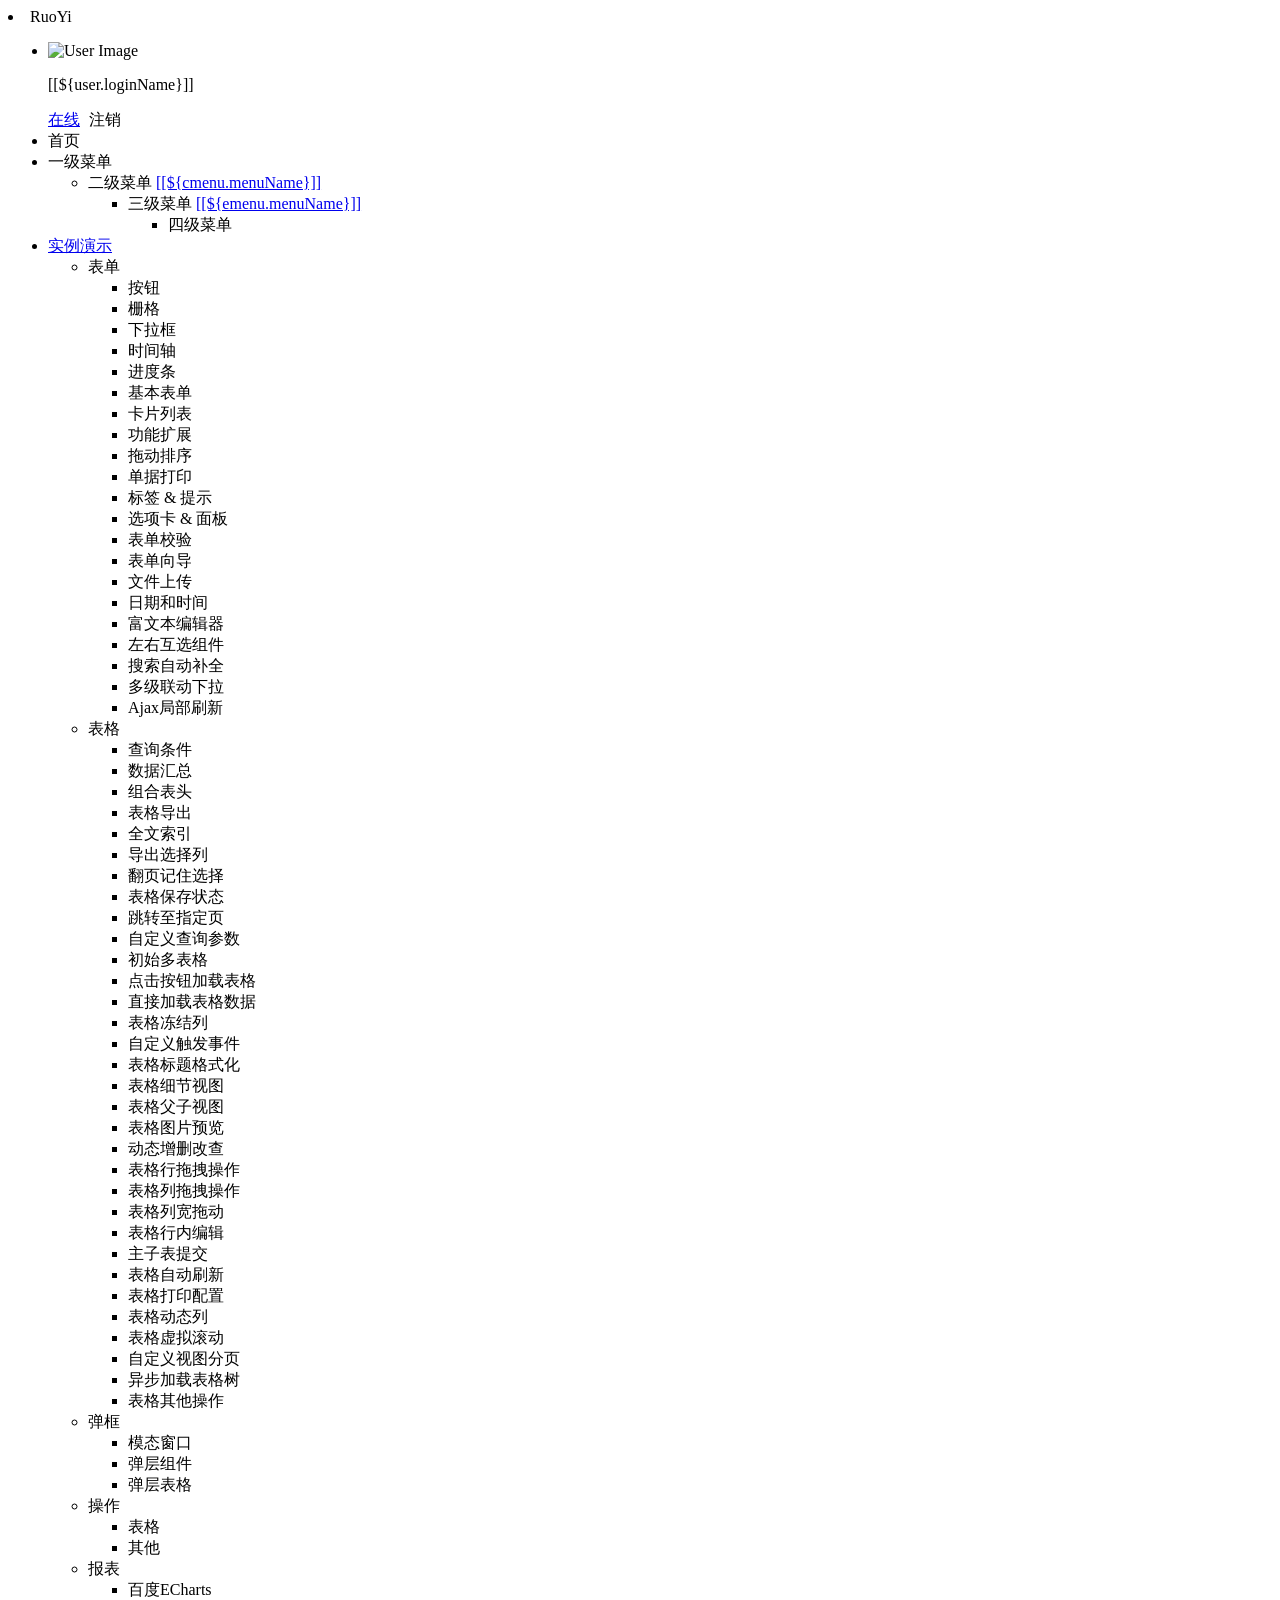
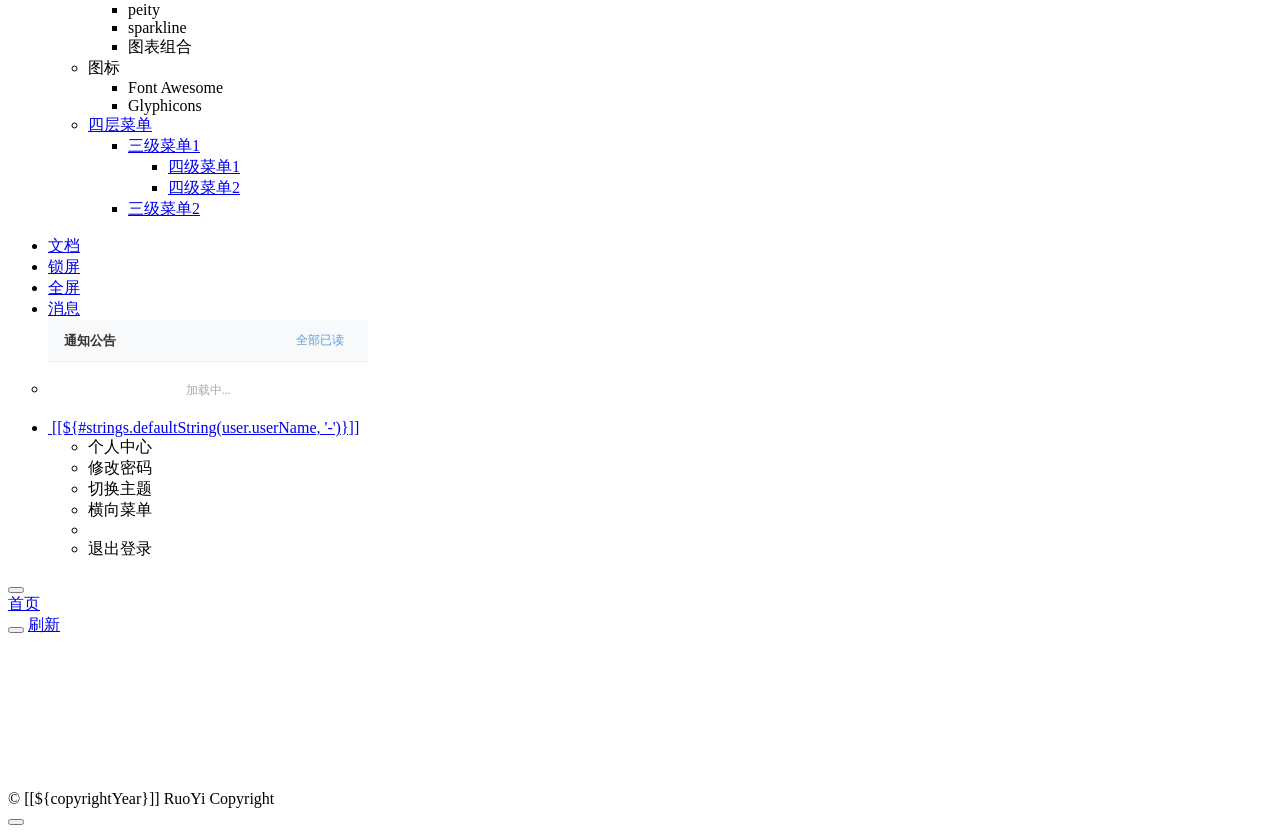
<file: ruoyi-admin/src/main/resources/templates/index.html>
<!DOCTYPE html>
<html  lang="zh" xmlns:th="http://www.thymeleaf.org">
<head>
    <meta charset="utf-8">
    <meta name="viewport" content="width=device-width, initial-scale=1.0">
    <meta name="renderer" content="webkit">
    <meta th:content="${session.csrf_token}" name="csrf-token"/>
    <title>若依系统首页</title>
    <!-- 避免IE使用兼容模式 -->
 	<meta http-equiv="X-UA-Compatible" content="IE=edge">
    <link th:href="@{favicon.ico}" rel="shortcut icon"/>
    <link th:href="@{/css/bootstrap.min.css}" rel="stylesheet"/>
    <link th:href="@{/css/jquery.contextMenu.min.css}" rel="stylesheet"/>
    <link th:href="@{/css/font-awesome.min.css}" rel="stylesheet"/>
    <link th:href="@{/css/animate.min.css}" rel="stylesheet"/>
    <link th:href="@{/css/style.min.css}" rel="stylesheet"/>
    <link th:href="@{/css/skins.css}" rel="stylesheet"/>
    <link th:href="@{/ruoyi/css/ry-ui.css?v=4.8.3}" rel="stylesheet"/>
    <link th:href="@{/ruoyi/css/customer-service.css}" rel="stylesheet"/>
    <style type="text/css">#noticeItems li a{transition:background .15s;border-radius:2px}#noticeItems li a:hover{background:#f7f9fb;text-decoration:none}#noticeItems li a:active{background:#eef2f7}#noticeItems li a:focus{background:transparent;outline:0}#noticeList .mark-all-read{font-size:12px;color:#5b9bd5;text-decoration:none;padding:2px 8px;border-radius:3px;transition:background 0.15s}#noticeList .mark-all-read:hover{background:#eef5fc;color:#2b7cc1}#noticeList .mark-all-read:active{background:#eef5fc;color:#2b7cc1}#noticeList .mark-all-read:focus{outline:none;background:transparent}
</style>
</head>
<body class="fixed-sidebar full-height-layout gray-bg" th:classappend="${isMobile} ? 'canvas-menu'" style="overflow: hidden">
<div id="wrapper">

    <!--左侧导航开始-->
    <nav class="navbar-default navbar-static-side" role="navigation">
        <div class="nav-close">
            <i class="fa fa-times-circle"></i>
        </div>
        <a th:href="@{/index}">
            <li class="logo hidden-xs">
                <span class="logo-lg">RuoYi</span>
            </li>
         </a>
        <div class="sidebar-collapse">
            <ul class="nav" id="side-menu">
            	<li>
            		<div class="user-panel">
            			<a class="menuItem noactive" title="个人中心" th:href="@{/system/user/profile}">
            				<div class="hide" th:text="个人中心"></div>
					        <div class="pull-left image">
		                    	<img th:src="(${#strings.isEmpty(user.avatar)}) ? @{/img/profile.jpg} : @{${user.avatar}}" th:onerror="this.src='img/profile.jpg'" class="img-circle" alt="User Image">
					        </div>
				        </a>
				        <div class="pull-left info">
				          <p>[[${user.loginName}]]</p>
				          <a href="javascript:;"><i class="fa fa-circle text-success"></i> 在线</a>
				          <a th:href="@{logout}" style="padding-left:5px;"><i class="fa fa-sign-out text-danger"></i> 注销</a>
				        </div>
				    </div>
            	</li>
                <li>
                    <a class="menuItem" th:href="@{/system/main}"><i class="fa fa-home"></i> <span class="nav-label">首页</span> </a>
                </li>
                <li th:each="menu : ${menus}">
                	<a th:class="@{${!#strings.isEmpty(menu.url) && menu.url != '#'} ? ${menu.target}}" th:href="@{${#strings.isEmpty(menu.url)} ? |#| : ${menu.url}}" th:data-refresh="${menu.isRefresh == '0'}">
                		<i class="fa fa-bar-chart-o" th:class="${menu.icon}"></i>
                    	<span class="nav-label" th:text="${menu.menuName}">一级菜单</span>
                    	<span th:class="${#strings.isEmpty(menu.url) || menu.url == '#'} ? |fa arrow|"></span>
                	</a>
                    <ul class="nav nav-second-level collapse">
						<li th:each="cmenu : ${menu.children}">
							<a th:if="${#lists.isEmpty(cmenu.children)}" th:class="${#strings.isEmpty(cmenu.target)} ? |menuItem| : ${cmenu.target}" th:text="${cmenu.menuName}" th:href="@{${cmenu.url}}" th:data-refresh="${cmenu.isRefresh == '0'}">二级菜单</a>
							<a th:if="${not #lists.isEmpty(cmenu.children)}" href="javascript:;">[[${cmenu.menuName}]]<span class="fa arrow"></span></a>
							<ul th:if="${not #lists.isEmpty(cmenu.children)}" class="nav nav-third-level">
								<li th:each="emenu : ${cmenu.children}">
								    <a th:if="${#lists.isEmpty(emenu.children)}" th:class="${#strings.isEmpty(emenu.target)} ? |menuItem| : ${emenu.target}" th:text="${emenu.menuName}" th:href="@{${emenu.url}}" th:data-refresh="${emenu.isRefresh == '0'}">三级菜单</a>
								    <a th:if="${not #lists.isEmpty(emenu.children)}" href="javascript:;">[[${emenu.menuName}]]<span class="fa arrow"></span></a>
								    <ul th:if="${not #lists.isEmpty(emenu.children)}" class="nav nav-four-level">
								      	<li th:each="fmenu : ${emenu.children}"><a th:if="${#lists.isEmpty(fmenu.children)}" th:class="${#strings.isEmpty(fmenu.target)} ? |menuItem| : ${fmenu.target}" th:text="${fmenu.menuName}" th:href="@{${fmenu.url}}" th:data-refresh="${fmenu.isRefresh == '0'}">四级菜单</a></li>
								    </ul>
								</li>
							</ul>
						</li>
					</ul>
                </li>
                <li th:if="${demoEnabled}">
                    <a href="javascript:;"><i class="fa fa-desktop"></i><span class="nav-label">实例演示</span><span class="fa arrow"></span></a>
                    <ul class="nav nav-second-level collapse">
                        <li> <a>表单<span class="fa arrow"></span></a>
                            <ul class="nav nav-third-level">
								<li><a class="menuItem" th:href="@{/demo/form/button}">按钮</a></li>
								<li><a class="menuItem" th:href="@{/demo/form/grid}">栅格</a></li>
								<li><a class="menuItem" th:href="@{/demo/form/select}">下拉框</a></li>
								<li><a class="menuItem" th:href="@{/demo/form/timeline}">时间轴</a></li>
								<li><a class="menuItem" th:href="@{/demo/form/progress_bars}">进度条</a></li>
								<li><a class="menuItem" th:href="@{/demo/form/basic}">基本表单</a></li>
								<li><a class="menuItem" th:href="@{/demo/form/cards}">卡片列表</a></li>
								<li><a class="menuItem" th:href="@{/demo/form/jasny}">功能扩展</a></li>
								<li><a class="menuItem" th:href="@{/demo/form/sortable}">拖动排序</a></li>
								<li><a class="menuItem" th:href="@{/demo/form/invoice}">单据打印</a></li>
								<li><a class="menuItem" th:href="@{/demo/form/labels_tips}">标签 & 提示</a></li>
								<li><a class="menuItem" th:href="@{/demo/form/tabs_panels}">选项卡 & 面板</a></li>
								<li><a class="menuItem" th:href="@{/demo/form/validate}">表单校验</a></li>
								<li><a class="menuItem" th:href="@{/demo/form/wizard}">表单向导</a></li>
								<li><a class="menuItem" th:href="@{/demo/form/upload}">文件上传</a></li>
								<li><a class="menuItem" th:href="@{/demo/form/datetime}">日期和时间</a></li>
								<li><a class="menuItem" th:href="@{/demo/form/summernote}">富文本编辑器</a></li>
								<li><a class="menuItem" th:href="@{/demo/form/duallistbox}">左右互选组件</a></li>
								<li><a class="menuItem" th:href="@{/demo/form/autocomplete}">搜索自动补全</a></li>
								<li><a class="menuItem" th:href="@{/demo/form/cxselect}">多级联动下拉</a></li>
								<li><a class="menuItem" th:href="@{/demo/form/localrefresh}">Ajax局部刷新</a></li>
							</ul>
                        </li>
                        <li> <a>表格<span class="fa arrow"></span></a>
                            <ul class="nav nav-third-level">
								<li><a class="menuItem" th:href="@{/demo/table/search}">查询条件</a></li>
								<li><a class="menuItem" th:href="@{/demo/table/footer}">数据汇总</a></li>
								<li><a class="menuItem" th:href="@{/demo/table/groupHeader}">组合表头</a></li>
								<li><a class="menuItem" th:href="@{/demo/table/export}">表格导出</a></li>
								<li><a class="menuItem" th:href="@{/demo/table/textSearch}">全文索引</a></li>
								<li><a class="menuItem" th:href="@{/demo/table/exportSelected}">导出选择列</a></li>
								<li><a class="menuItem" th:href="@{/demo/table/remember}">翻页记住选择</a></li>
								<li><a class="menuItem" th:href="@{/demo/table/cookie}">表格保存状态</a></li>
								<li><a class="menuItem" th:href="@{/demo/table/pageGo}">跳转至指定页</a></li>
								<li><a class="menuItem" th:href="@{/demo/table/params}">自定义查询参数</a></li>
								<li><a class="menuItem" th:href="@{/demo/table/multi}">初始多表格</a></li>
								<li><a class="menuItem" th:href="@{/demo/table/button}">点击按钮加载表格</a></li>
								<li><a class="menuItem" th:href="@{/demo/table/data}">直接加载表格数据</a></li>
								<li><a class="menuItem" th:href="@{/demo/table/fixedColumns}">表格冻结列</a></li>
								<li><a class="menuItem" th:href="@{/demo/table/event}">自定义触发事件</a></li>
								<li><a class="menuItem" th:href="@{/demo/table/headerStyle}">表格标题格式化</a></li>
								<li><a class="menuItem" th:href="@{/demo/table/detail}">表格细节视图</a></li>
								<li><a class="menuItem" th:href="@{/demo/table/child}">表格父子视图</a></li>
								<li><a class="menuItem" th:href="@{/demo/table/image}">表格图片预览</a></li>
								<li><a class="menuItem" th:href="@{/demo/table/curd}">动态增删改查</a></li>
								<li><a class="menuItem" th:href="@{/demo/table/reorderRows}">表格行拖拽操作</a></li>
								<li><a class="menuItem" th:href="@{/demo/table/reorderColumns}">表格列拖拽操作</a></li>
								<li><a class="menuItem" th:href="@{/demo/table/resizable}">表格列宽拖动</a></li>
								<li><a class="menuItem" th:href="@{/demo/table/editable}">表格行内编辑</a></li>
								<li><a class="menuItem" th:href="@{/demo/table/subdata}">主子表提交</a></li>
								<li><a class="menuItem" th:href="@{/demo/table/refresh}">表格自动刷新</a></li>
								<li><a class="menuItem" th:href="@{/demo/table/print}">表格打印配置</a></li>
								<li><a class="menuItem" th:href="@{/demo/table/dynamicColumns}">表格动态列</a></li>
								<li><a class="menuItem" th:href="@{/demo/table/virtualScroll}">表格虚拟滚动</a></li>
								<li><a class="menuItem" th:href="@{/demo/table/customView}">自定义视图分页</a></li>
								<li><a class="menuItem" th:href="@{/demo/table/asynTree}">异步加载表格树</a></li>
								<li><a class="menuItem" th:href="@{/demo/table/other}">表格其他操作</a></li>
							</ul>
                        </li>
                        <li> <a>弹框<span class="fa arrow"></span></a>
                            <ul class="nav nav-third-level">
								<li><a class="menuItem" th:href="@{/demo/modal/dialog}">模态窗口</a></li>
								<li><a class="menuItem" th:href="@{/demo/modal/layer}">弹层组件</a></li>
								<li><a class="menuItem" th:href="@{/demo/modal/table}">弹层表格</a></li>
							</ul>
                        </li>
                        <li> <a>操作<span class="fa arrow"></span></a>
                            <ul class="nav nav-third-level">
								<li><a class="menuItem" th:href="@{/demo/operate/table}">表格</a></li>
								<li><a class="menuItem" th:href="@{/demo/operate/other}">其他</a></li>
							</ul>
                        </li>
                        <li> <a>报表<span class="fa arrow"></span></a>
                            <ul class="nav nav-third-level">
								<li><a class="menuItem" th:href="@{/demo/report/echarts}">百度ECharts</a></li>
								<li><a class="menuItem" th:href="@{/demo/report/peity}">peity</a></li>
								<li><a class="menuItem" th:href="@{/demo/report/sparkline}">sparkline</a></li>
								<li><a class="menuItem" th:href="@{/demo/report/metrics}">图表组合</a></li>
							</ul>
                        </li>
                        <li> <a>图标<span class="fa arrow"></span></a>
                            <ul class="nav nav-third-level">
								<li><a class="menuItem" th:href="@{/demo/icon/fontawesome}">Font Awesome</a></li>
								<li><a class="menuItem" th:href="@{/demo/icon/glyphicons}">Glyphicons</a></li>
							</ul>
                        </li>
                        <li>
	                        <a href="javascript:;"><i class="fa fa-sitemap"></i>四层菜单<span class="fa arrow"></span></a>
	                        <ul class="nav nav-third-level collapse">
	                            <li>
	                                <a href="javascript:;" id="damian">三级菜单1<span class="fa arrow"></span></a>
	                                <ul class="nav nav-third-level">
	                                    <li>
	                                        <a href="javascript:;">四级菜单1</a>
	                                    </li>
	                                    <li>
	                                        <a href="javascript:;">四级菜单2</a>
	                                    </li>
	                                </ul>
	                            </li>
	                            <li><a href="javascript:;">三级菜单2</a></li>
	                        </ul>
	                    </li>
                    </ul>
                </li>
            </ul>
        </div>
    </nav>
    <!--左侧导航结束-->

    <!--右侧部分开始-->
    <div id="page-wrapper" class="gray-bg dashbard-1">
        <div class="row border-bottom">
            <nav class="navbar navbar-static-top" role="navigation" style="margin-bottom: 0">
                <div class="navbar-header">
                    <a class="navbar-minimalize minimalize-styl-2" style="color:#FFF;" href="javascript:;" title="收起菜单">
                    	<i class="fa fa-bars"></i>
                    </a>
                </div>
                <ul class="nav navbar-top-links navbar-right welcome-message">
                    <li><a data-toggle="tooltip" data-trigger="hover" data-placement="bottom" title="开发文档" href="http://doc.ruoyi.vip/ruoyi" target="_blank"><i class="fa fa-question-circle"></i> 文档</a></li>
                    <li><a data-toggle="tooltip" data-trigger="hover" data-placement="bottom" title="锁定屏幕" href="javascript:;" id="lockScreen"><i class="fa fa-lock"></i> 锁屏</a></li>
	                <li><a data-toggle="tooltip" data-trigger="hover" data-placement="bottom" title="全屏显示" href="javascript:;" id="fullScreen"><i class="fa fa-arrows-alt"></i> 全屏</a></li>
                    <li class="dropdown" id="noticeDropdown">
                        <a href="javascript:void(0)" class="dropdown-toggle" style="position:relative;" data-hover="dropdown">
                            <i class="fa fa-bell-o"></i> 消息
                            <span id="noticeBadge" style="display:none;position:absolute;top:8px;right:-4px;background:#e74c3c;color:#fff;border-radius:50%;width:16px;height:16px;font-size:10px;line-height:16px;text-align:center;font-style:normal;"></span>
                        </a>
                        <ul class="dropdown-menu" id="noticeList" style="width:320px;padding:0;left:auto;right:0;">
                            <li style="padding:10px 16px;background:#f7f9fb;border-bottom:1px solid #eee;display:flex;align-items:center;justify-content:space-between;">
                                <span style="font-size:13px;font-weight:600;color:#333;">通知公告</span>
                                <a href="javascript:void(0)" onclick="markAllRead()" class="mark-all-read">全部已读</a>
                            </li>
                            <li id="noticeItems"><div style="padding:20px;text-align:center;color:#aaa;font-size:12px;"><i class="fa fa-spinner fa-spin"></i> 加载中...</div></li>
                        </ul>
                    </li>
                    <li class="dropdown user-menu">
						<a href="javascript:void(0)" class="dropdown-toggle" data-hover="dropdown">
							<img th:src="(${#strings.isEmpty(user.avatar)}) ? @{/img/profile.jpg} : @{${user.avatar}}" th:onerror="this.src='img/profile.jpg'" class="user-image">
							<span class="hidden-xs">[[${#strings.defaultString(user.userName, '-')}]]</span>
						</a>
						<ul class="dropdown-menu">
							<li class="mt5">
								<a th:href="@{/system/user/profile}" class="menuItem noactive">
								<i class="fa fa-user"></i> 个人中心</a>
							</li>
							<li>
								<a onclick="resetPwd()">
								<i class="fa fa-key"></i> 修改密码</a>
							</li>
							<li>
								<a onclick="switchSkin()">
								<i class="fa fa-dashboard"></i> 切换主题</a>
							</li>
							<li>
								<a onclick="toggleMenu()">
								<i class="fa fa-toggle-off"></i> 横向菜单</a>
							</li>
							<li class="divider"></li>
							<li>
								<a th:href="@{logout}">
								<i class="fa fa-sign-out"></i> 退出登录</a>
							</li>
						</ul>
					</li>
                </ul>
            </nav>
        </div>
        <div class="row content-tabs" th:classappend="${#bools.isFalse(tagsView)} ? |hide|">
            <button class="roll-nav roll-left tabLeft">
                <i class="fa fa-backward"></i>
            </button>
            <nav class="page-tabs menuTabs">
                <div class="page-tabs-content">
                    <a href="javascript:;" class="menuTab" th:data-id="@{/system/main}">首页</a>
                </div>
            </nav>
            <button class="roll-nav roll-right tabRight">
                <i class="fa fa-forward"></i>
            </button>
            <a href="javascript:void(0);" class="roll-nav roll-right tabReload"><i class="fa fa-refresh"></i> 刷新</a>
        </div>

        <a id="ax_close_max" class="ax_close_max" href="javascript:;" title="关闭全屏"> <i class="fa fa-times-circle-o"></i> </a>

        <div class="row mainContent" id="content-main" th:classappend="${mainClass}">
            <iframe class="RuoYi_iframe" name="iframe0" width="100%" height="100%" th:data-id="@{/system/main}"
                frameborder="0" seamless></iframe>
        </div>

        <div th:if="${footer}" class="footer">
            <div class="pull-right">© [[${copyrightYear}]] RuoYi Copyright </div>
        </div>
    </div>
    <!--右侧部分结束-->
</div>
<div id="customerService" class="customer-service" th:data-chat-url="@{/system/customer-service/chat}">
    <section id="customerServicePanel" class="customer-service-panel" role="dialog" aria-labelledby="customerServiceTitle" hidden>
        <div class="customer-service-header">
            <h2 id="customerServiceTitle"><i class="fa fa-comments" aria-hidden="true"></i> DeepSeek 客服</h2>
            <button id="customerServiceClose" class="customer-service-close" type="button" aria-label="关闭客服面板"><i class="fa fa-times" aria-hidden="true"></i></button>
        </div>
        <div id="customerServiceMessages" class="customer-service-messages" aria-live="polite" aria-relevant="additions text"></div>
        <form id="customerServiceForm" class="customer-service-form">
            <label class="sr-only" for="customerServiceInput">请输入您的问题</label>
            <textarea id="customerServiceInput" rows="2" maxlength="2000" placeholder="请输入您的问题，Enter 发送，Shift+Enter 换行" aria-label="客服问题"></textarea>
            <button id="customerServiceSend" class="btn btn-primary" type="submit">发送</button>
        </form>
    </section>
    <button id="customerServiceToggle" class="customer-service-toggle" type="button" aria-label="打开 DeepSeek 客服" aria-controls="customerServicePanel" aria-expanded="false">
        <i class="fa fa-comments" aria-hidden="true"></i>
    </button>
</div>
<!-- 全局js -->
<script th:src="@{/js/jquery.min.js}"></script>
<script th:src="@{/js/bootstrap.min.js}"></script>
<script th:src="@{/js/plugins/metisMenu/jquery.metisMenu.js}"></script>
<script th:src="@{/js/plugins/slimscroll/jquery.slimscroll.min.js}"></script>
<script th:src="@{/js/jquery.contextMenu.min.js}"></script>
<script th:src="@{/ajax/libs/blockUI/jquery.blockUI.js}"></script>
<script th:src="@{/ajax/libs/layer/layer.min.js}"></script>
<script th:src="@{/ruoyi/js/ry-ui.js?v=4.8.3}"></script>
<script th:src="@{/ruoyi/js/common.js?v=4.8.3}"></script>
<script th:src="@{/ruoyi/index.js?v=20201208}"></script>
<script th:src="@{/ajax/libs/fullscreen/jquery.fullscreen.js}"></script>
<script th:src="@{/ruoyi/js/customer-service.js}"></script>
<script th:inline="javascript">
window.history.forward(1);
var ctx = [[@{/}]]; 
var lockscreen = [[${session.lockscreen}]]; 
if(lockscreen){window.top.location=ctx+"lockscreen";}
// 皮肤缓存
var skin = storage.get("skin");
// history（表示去掉地址的#）否则地址以"#"形式展示
var mode = "history";
// 历史访问路径缓存
var historyPath = storage.get("historyPath");
// 是否页签与菜单联动
var isLinkage = true;
// 是否页签切换滚动到顶部
var isScrollToTop = true;

// 本地主题优先，未设置取系统配置
if($.common.isNotEmpty(skin)){
	$("body").addClass(skin.split('|')[0]);
	$("body").addClass(skin.split('|')[1]);
} else {
	$("body").addClass([[${sideTheme}]]);
	$("body").addClass([[${skinName}]]);
}

/* 用户管理-重置密码 */
function resetPwd() {
    var url = ctx + 'system/user/profile/resetPwd';
    $.modal.open("重置密码", url, '770', '380');
}

/* 切换主题 */
function switchSkin() {
    layer.open({
		type : 2,
		shadeClose : true,
		title : "切换主题",
		area : ["530px", "386px"],
		content : [ctx + "system/switchSkin", 'no']
	})
}

/* 切换菜单 */
function toggleMenu() {
	$.modal.confirm("确认要切换成横向菜单吗？", function() {
		$.get(ctx + 'system/menuStyle/topnav', function(result) {
            window.location.reload();
	    });
	})
}

/** 刷新时访问路径页签 */
function applyPath(url) {
	$('a[href$="' + decodeURI(url) + '"]').click();
	if (!$('a[href$="' + url + '"]').hasClass("noactive")) {
	    $('a[href$="' + url + '"]').parent("li").addClass("selected").parents("li").addClass("active").end().parents("ul").addClass("in");
	}
}

// 默认激活页签（首页）
function tabActive() {
    var $mainTab = $('.menuTab[data-id="' + ctx + 'system/main"]');
    $mainTab.addClass('active');
    // 懒加载：首次激活首页时才设置 src 并显示
    var $mainIframe = $('.mainContent .RuoYi_iframe[data-id="' + ctx + 'system/main"]');
    if ($mainIframe.length) {
        openToCurrentTab($mainIframe[0]);
    }
}

$(function() {
	var lockPath = storage.get('lockPath');
	if($.common.equals("history", mode) && window.performance.navigation.type == 1) {
		var url = storage.get('publicPath');
	    if ($.common.isNotEmpty(url)) {
	    	applyPath(url);
	    } else {
	        tabActive();
	    }
	} else if($.common.isNotEmpty(lockPath)) {
	    applyPath(lockPath);
	    storage.remove('lockPath');
	} else {
		var hash = location.hash;
	    if ($.common.isNotEmpty(hash)) {
	        var url = hash.substring(1, hash.length);
	        applyPath(url);
	    } else {
	    	if($.common.equals("history", mode)) {
	    		storage.set('publicPath', "");
	    	}
	        tabActive();
	    }
	}
	
	/* 初始密码提示 */
	if([[${isDefaultModifyPwd}]]) {
		layer.confirm("您的密码还是初始密码，请修改密码！", {
			icon: 0,
			title: "安全提示",
			btn: ['确认'	, '取消'],
			offset: ['30%']
		}, function (index) {
			resetPwd();
			layer.close(index);
		});
	}
	
	/* 过期密码提示 */
	if(![[${isDefaultModifyPwd}]] && [[${isPasswordExpired}]]) {
		layer.confirm("您的密码已过期，请尽快修改密码！", {
			icon: 0,
			title: "安全提示",
			btn: ['确认'	, '取消'],
			offset: ['30%']
		}, function (index) {
			resetPwd();
			layer.close(index);
		});
	}
	$("[data-toggle='tooltip']").tooltip();
	/* 页面加载时拉取公告 */
	loadNoticeTop();
});

/* 加载顶部公告列表 */
function loadNoticeTop() {
	$.ajax({
		url: ctx + "system/notice/listTop",
		type: "get",
		dataType: "json",
		success: function(res) {
			if (res.code !== 0 || !res.data || res.data.length === 0) {
				$("#noticeItems").html('<div style="padding:24px;text-align:center;color:#bbb;font-size:12px;"><i class=\"fa fa-inbox\"></i><br>暂无公告</div>');
				return;
			}
			var list = res.data;
			var unread = (res.unreadCount !== undefined && res.unreadCount !== null) ? res.unreadCount : list.length;
			if (unread > 0) {
				$("#noticeBadge").text(unread).show();
			} else {
				$("#noticeBadge").hide();
			}
			var html = '';
			for (var i = 0; i < list.length; i++) {
				var n = list[i];
				var noticeTitle = $.common.escapeHtml(n.noticeTitle) || '';
				var typeClass = n.noticeType === '1' ? 'warning' : 'success';
				var typeLabel = n.noticeType === '1' ? '通知' : '公告';
				var isRead = n.isRead === true || n.isRead === 'true' || n.read === true || n.read === 'true';
				var aColor     = isRead ? '#999' : '#333';
				var titleColor = isRead ? 'color:#999;' : '';
				var readAttr   = isRead ? ' data-read="1"' : '';
				var badgeHtml  = isRead
					? '<span style="flex-shrink:0;display:inline-block;padding:2px 6px;border-radius:3px;font-size:11px;font-weight:600;background:#e9ecef;color:#aaa;">' + typeLabel + '</span>'
					: '<span class="badge badge-' + typeClass + '" style="flex-shrink:0;">' + typeLabel + '</span>';
				html += '<li id="notice-item-' + n.noticeId + '"' + readAttr + ' style="border-bottom:1px solid #f5f5f5;">';
				html += '<a href="javascript:void(0)" onclick="previewNotice(' + n.noticeId + ')" style="display:flex;align-items:center;padding:10px 16px;gap:10px;text-decoration:none;color:' + aColor + ';">';
				html += badgeHtml;
				html += '<span style="flex:1;font-size:12px;overflow:hidden;white-space:nowrap;text-overflow:ellipsis;' + titleColor + '" title="' + noticeTitle + '">' + noticeTitle + '</span>';
				html += '<span style="font-size:11px;color:#bbb;flex-shrink:0;">' + (n.createTime ? n.createTime.substring(0,10) : '') + '</span>';
				html += '</a></li>';
			}
			$("#noticeItems").html(html);
		},
		error: function() {
			$("#noticeItems").html('<div style="padding:20px;text-align:center;color:#e74c3c;font-size:12px;">加载失败</div>');
		}
	});
}

/* 预览公告 */
function previewNotice(noticeId) {
	var url = ctx + "system/notice/view/" + noticeId;
	// 先立即更新样式并标记已读
	var $item = $("#notice-item-" + noticeId);
	$item.attr("data-read", "1");
	$item.find("a").css("color", "#999");
	$item.find("span").css("color", "#999");
	var $badge = $item.find(".badge");
	if ($badge.length) {
		$badge.replaceWith('<span style="flex-shrink:0;display:inline-block;padding:2px 6px;border-radius:3px;font-size:11px;font-weight:600;background:#e9ecef;color:#aaa;">' + $badge.text() + '</span>');
	}
	// 用 data-read 属性计数未读
	var unread = $("#noticeItems li:not([data-read])").length;
	if (unread > 0) {
		$("#noticeBadge").text(unread).show();
	} else {
		$("#noticeBadge").hide();
	}
	// 异步通知后端记录已读（fire and forget）
	$.post(ctx + "system/notice/markRead", { noticeId: noticeId });
	var _layerIdx;
	_layerIdx = top.layer.open({
		type: 2,
		offset: 'r',
		anim: 'slideLeft',
		move: false,
		title: false,
		closeBtn: 0,
		shade: [0.25, '#1a202c'],
		shadeClose: true,
		area: ['600px', '100%'],
		content: url,
		success: function(layero) {
			// 去掉 layer 默认 padding，让内容完全填满
			layero.css({ 'border-radius': '0', 'border': 'none' });
			layero.find('.layui-layer-content').css({ 'border-radius': '0' });
			// 悬浮关闭按钮，紧贴面板左边缘外侧
			var $btn = $('<button id="noticeCloseBtn" style="position:fixed;top:20px;right:608px;width:34px;height:34px;border-radius:50%;background:#fff;border:1px solid #e2e8f0;box-shadow:0 2px 10px rgba(0,0,0,0.12);cursor:pointer;font-size:13px;color:#718096;line-height:1;z-index:19891017;transition:all 0.18s;"><i class="fa fa-times"></i></button>');
			$btn.hover(
				function(){ $(this).css({'background':'#f7fafc','color':'#2d3748','border-color':'#cbd5e0'}); },
				function(){ $(this).css({'background':'#fff','color':'#718096','border-color':'#e2e8f0'}); }
			);
			$btn.on('click', function(){ top.layer.close(_layerIdx); });
			$('body', top.document).append($btn);
		},
		end: function() {
			$('body', top.document).find('#noticeCloseBtn').remove();
		}
	});
}

function markAllRead() {
	var ids = [];
	$("#noticeItems li").each(function() {
		var id = $(this).attr("id").replace("notice-item-", "");
		if (id) ids.push(id);
		$(this).attr("data-read", "1");
		$(this).find("a").css("color", "#999");
		$(this).find("span").css("color", "#999");
		var $b = $(this).find(".badge");
		$b.replaceWith('<span style="flex-shrink:0;display:inline-block;padding:2px 6px;border-radius:3px;font-size:11px;font-weight:600;background:#e9ecef;color:#aaa;">' + $b.text() + '</span>');
	});
	$("#noticeBadge").hide();
	if (ids.length > 0) {
		$.post(ctx + "system/notice/markReadAll", { ids: ids.join(",") });
	}
}
</script>
</body>
</html>
</file>
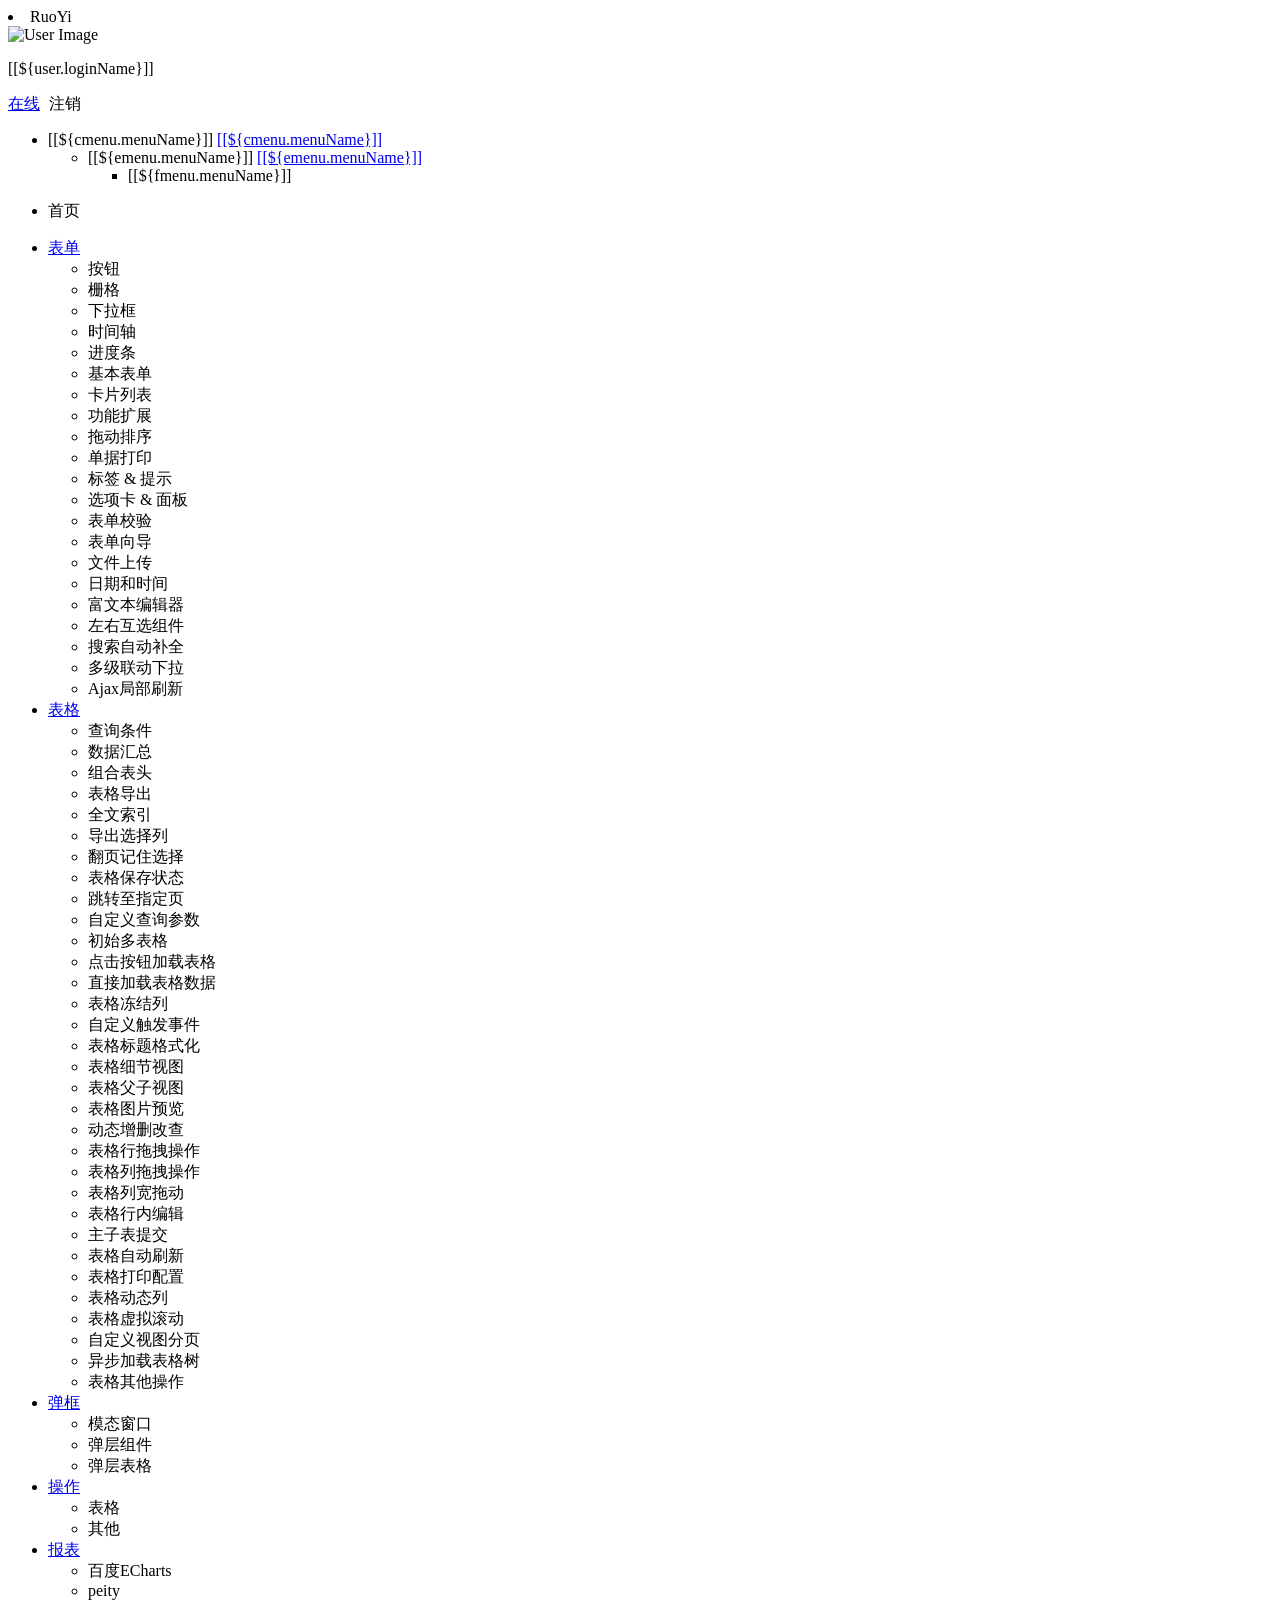
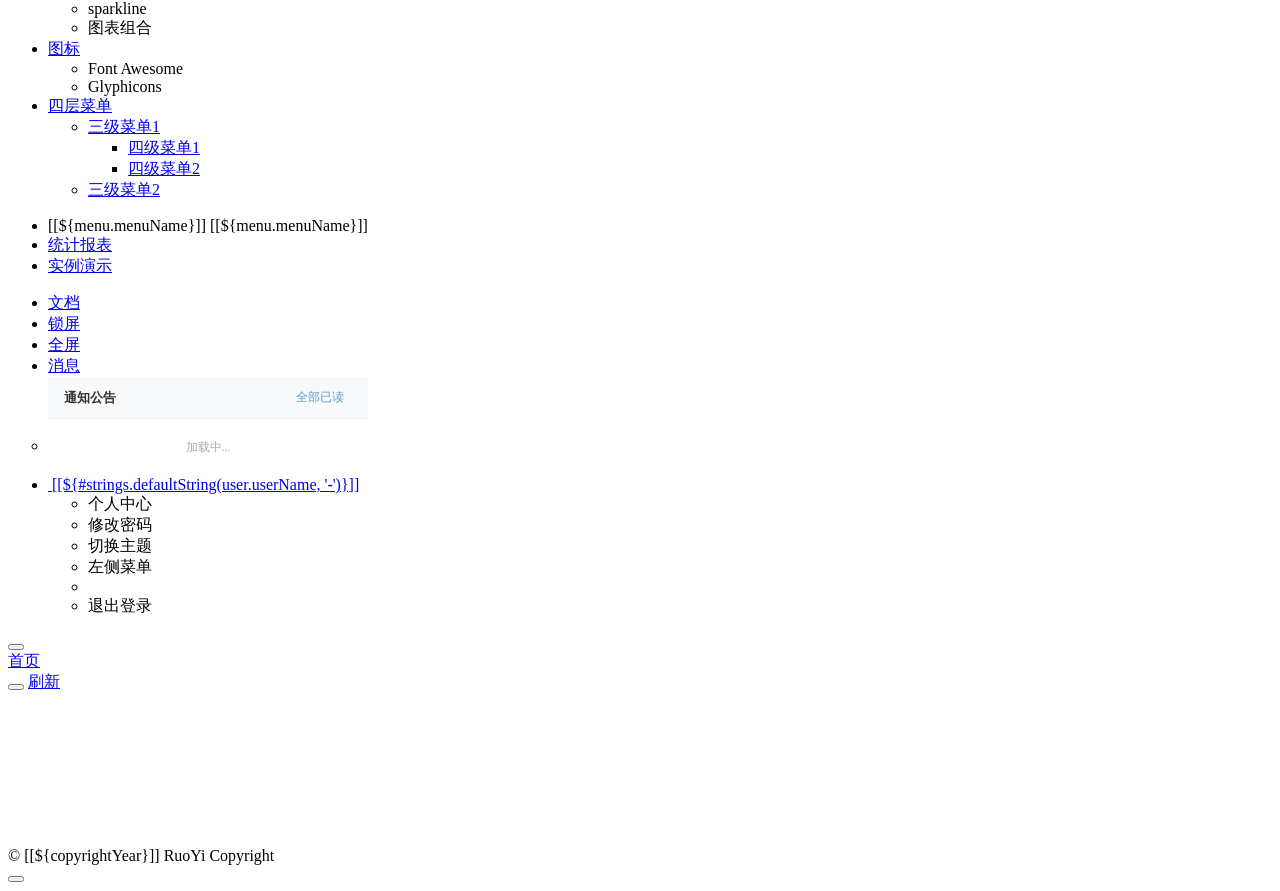
<file: ruoyi-admin/src/main/resources/templates/index-topnav.html>
<!DOCTYPE html>
<html  lang="zh" xmlns:th="http://www.thymeleaf.org">
<head>
    <meta charset="utf-8">
    <meta name="viewport" content="width=device-width, initial-scale=1.0">
    <meta name="renderer" content="webkit">
    <meta th:content="${session.csrf_token}" name="csrf-token"/>
    <title>若依系统首页</title>
    <!-- 避免IE使用兼容模式 -->
 	<meta http-equiv="X-UA-Compatible" content="IE=edge">
    <link th:href="@{favicon.ico}" rel="shortcut icon"/>
    <link th:href="@{/css/bootstrap.min.css}" rel="stylesheet"/>
    <link th:href="@{/css/jquery.contextMenu.min.css}" rel="stylesheet"/>
    <link th:href="@{/css/font-awesome.min.css}" rel="stylesheet"/>
    <link th:href="@{/css/animate.min.css}" rel="stylesheet"/>
    <link th:href="@{/css/style.min.css}" rel="stylesheet"/>
    <link th:href="@{/css/skins.css?v=20200902}" rel="stylesheet"/>
    <link th:href="@{/ruoyi/css/ry-ui.css?v=4.8.3}" rel="stylesheet"/>
    <link th:href="@{/ruoyi/css/customer-service.css}" rel="stylesheet"/>
    <style type="text/css">.fixed-sidebar .nav:not(.navbar-toolbar)>li.active{border-left:0px!important;}#noticeItems li a{transition:background .15s;border-radius:2px}#noticeItems li a:hover{background:#f7f9fb;text-decoration:none}#noticeItems li a:active{background:#eef2f7}#noticeItems li a:focus{background:transparent;outline:0}#noticeList .mark-all-read{font-size:12px;color:#5b9bd5;text-decoration:none;padding:2px 8px;border-radius:3px;transition:background 0.15s}#noticeList .mark-all-read:hover{background:#eef5fc;color:#2b7cc1}#noticeList .mark-all-read:active{background:#eef5fc;color:#2b7cc1}#noticeList .mark-all-read:focus{outline:none;background:transparent}
</style>
<body class="fixed-sidebar full-height-layout gray-bg" th:classappend="${isMobile} ? 'canvas-menu'" style="overflow: hidden">
<div id="wrapper">

    <!--左侧导航开始-->
    <nav class="navbar-default navbar-static-side" role="navigation">
        <div class="nav-close">
            <i class="fa fa-times-circle"></i>
        </div>
        <a th:href="@{/index}">
            <li class="logo hidden-xs">
                <span class="logo-lg">RuoYi</span>
            </li>
         </a>
        <div class="sidebar-collapse tab-content" id="side-menu">
			<div class="user-panel">
				<a class="menuItem noactive" title="个人中心" th:href="@{/system/user/profile}">
					<div class="hide" th:text="个人中心"></div>
					<div class="pull-left image">
						<img th:src="(${#strings.isEmpty(user.avatar)}) ? @{/img/profile.jpg} : @{${user.avatar}}" th:onerror="this.src='img/profile.jpg'" class="img-circle" alt="User Image">
					</div>
				</a>
				<div class="pull-left info">
				  <p>[[${user.loginName}]]</p>
				  <a href="javascript:;"><i class="fa fa-circle text-success"></i> 在线</a>
				  <a th:href="@{logout}" style="padding-left:5px;"><i class="fa fa-sign-out text-danger"></i> 注销</a>
				</div>
			</div>
			
            <!-- 左侧菜单 -->
			<th:block th:each="menu : ${menus}">
			<div class="tab-pane fade height-full" th:id="|menu_${menu.menuId}|">
			  <ul class="nav">
                <li th:each="cmenu : ${menu.children}">
			      <a class="menu-content" th:if="${#lists.isEmpty(cmenu.children)}" th:href="@{${cmenu.url}}" th:classappend="${#strings.isEmpty(cmenu.target)} ? |menuItem| : ${cmenu.target}" th:data-refresh="${cmenu.isRefresh == '0'}">
			        <i th:class="${cmenu.icon} + ' fa-fw'"></i> <span class="nav-label">[[${cmenu.menuName}]]</span>
			      </a>
			      <a class="menu-content" th:if="${not #lists.isEmpty(cmenu.children)}" href="javascript:;">
			        <i th:class="${cmenu.icon} + ' fa-fw'"></i>
			        <span class="nav-label">[[${cmenu.menuName}]]</span>
			        <span class="fa arrow"></span>
                  </a>
				  <ul th:if="${not #lists.isEmpty(cmenu.children)}" class="nav nav-second-level collapse">
				    <li th:each="emenu : ${cmenu.children}">
				      <a th:if="${#lists.isEmpty(emenu.children)}" th:href="@{${emenu.url}}" th:class="${#strings.isEmpty(emenu.target)} ? |menuItem| : ${emenu.target}" th:data-refresh="${emenu.isRefresh == '0'}">
				        <i th:class="${emenu.icon} + ' fa-fw'"></i> 
				        [[${emenu.menuName}]]
				      </a>
				      <a th:if="${not #lists.isEmpty(emenu.children)}" href="javascript:;">
				        <i th:class="${emenu.icon} + ' fa-fw'"></i> 
				        [[${emenu.menuName}]]
				        <span class="fa arrow"></span>
				      </a>
				      <ul th:if="${not #lists.isEmpty(emenu.children)}" class="nav nav-third-level collapse">
				        <li th:each="fmenu : ${emenu.children}"><a th:if="${#lists.isEmpty(fmenu.children)}" th:class="${#strings.isEmpty(fmenu.target)} ? |menuItem| : ${fmenu.target}" th:href="@{${fmenu.url}}" th:data-refresh="${fmenu.isRefresh == '0'}">[[${fmenu.menuName}]]</a></li>
				      </ul>
				    </li>
				  </ul>
                </li>
			  </ul>
			</div>
			</th:block>
			
			<!-- 首页菜单 -->
			<div class="tab-pane fade height-full" id="index">
			  <ul class="nav">
			    <li>
			      <a class="menuItem" th:href="@{/system/main}">
			      <i class="fa fa-home"></i> <span class="nav-label">首页</span></a>
			    </li>
			  </ul>
			</div>
			
            <!-- 实例演示菜单 -->
			<div class="tab-pane fade height-full" id="demo" th:if="${demoEnabled}">
			  <ul class="nav">
			    <li>
			      <a href="javascript:;"><i class="fa fa-edit"></i> <span class="nav-label">表单</span><span class="fa arrow"></span></a>
			      <ul class="nav nav-second-level collapse">
					<li><a class="menuItem" th:href="@{/demo/form/button}">按钮</a></li>
					<li><a class="menuItem" th:href="@{/demo/form/grid}">栅格</a></li>
					<li><a class="menuItem" th:href="@{/demo/form/select}">下拉框</a></li>
					<li><a class="menuItem" th:href="@{/demo/form/timeline}">时间轴</a></li>
					<li><a class="menuItem" th:href="@{/demo/form/progress_bars}">进度条</a></li>
					<li><a class="menuItem" th:href="@{/demo/form/basic}">基本表单</a></li>
					<li><a class="menuItem" th:href="@{/demo/form/cards}">卡片列表</a></li>
					<li><a class="menuItem" th:href="@{/demo/form/jasny}">功能扩展</a></li>
					<li><a class="menuItem" th:href="@{/demo/form/sortable}">拖动排序</a></li>
					<li><a class="menuItem" th:href="@{/demo/form/invoice}">单据打印</a></li>
					<li><a class="menuItem" th:href="@{/demo/form/labels_tips}">标签 & 提示</a></li>
					<li><a class="menuItem" th:href="@{/demo/form/tabs_panels}">选项卡 & 面板</a></li>
					<li><a class="menuItem" th:href="@{/demo/form/validate}">表单校验</a></li>
					<li><a class="menuItem" th:href="@{/demo/form/wizard}">表单向导</a></li>
					<li><a class="menuItem" th:href="@{/demo/form/upload}">文件上传</a></li>
					<li><a class="menuItem" th:href="@{/demo/form/datetime}">日期和时间</a></li>
					<li><a class="menuItem" th:href="@{/demo/form/summernote}">富文本编辑器</a></li>
					<li><a class="menuItem" th:href="@{/demo/form/duallistbox}">左右互选组件</a></li>
					<li><a class="menuItem" th:href="@{/demo/form/autocomplete}">搜索自动补全</a></li>
					<li><a class="menuItem" th:href="@{/demo/form/cxselect}">多级联动下拉</a></li>
					<li><a class="menuItem" th:href="@{/demo/form/localrefresh}">Ajax局部刷新</a></li>
			      </ul>
			    </li>
			    <li>
			      <a href="javascript:;"><i class="fa fa-table"></i> <span class="nav-label">表格</span><span class="fa arrow"></span></a>
			      <ul class="nav nav-second-level collapse">
					<li><a class="menuItem" th:href="@{/demo/table/search}">查询条件</a></li>
					<li><a class="menuItem" th:href="@{/demo/table/footer}">数据汇总</a></li>
					<li><a class="menuItem" th:href="@{/demo/table/groupHeader}">组合表头</a></li>
					<li><a class="menuItem" th:href="@{/demo/table/export}">表格导出</a></li>
					<li><a class="menuItem" th:href="@{/demo/table/textSearch}">全文索引</a></li>
					<li><a class="menuItem" th:href="@{/demo/table/exportSelected}">导出选择列</a></li>
					<li><a class="menuItem" th:href="@{/demo/table/remember}">翻页记住选择</a></li>
					<li><a class="menuItem" th:href="@{/demo/table/cookie}">表格保存状态</a></li>
					<li><a class="menuItem" th:href="@{/demo/table/pageGo}">跳转至指定页</a></li>
					<li><a class="menuItem" th:href="@{/demo/table/params}">自定义查询参数</a></li>
					<li><a class="menuItem" th:href="@{/demo/table/multi}">初始多表格</a></li>
					<li><a class="menuItem" th:href="@{/demo/table/button}">点击按钮加载表格</a></li>
					<li><a class="menuItem" th:href="@{/demo/table/data}">直接加载表格数据</a></li>
					<li><a class="menuItem" th:href="@{/demo/table/fixedColumns}">表格冻结列</a></li>
					<li><a class="menuItem" th:href="@{/demo/table/event}">自定义触发事件</a></li>
					<li><a class="menuItem" th:href="@{/demo/table/headerStyle}">表格标题格式化</a></li>
					<li><a class="menuItem" th:href="@{/demo/table/detail}">表格细节视图</a></li>
					<li><a class="menuItem" th:href="@{/demo/table/child}">表格父子视图</a></li>
					<li><a class="menuItem" th:href="@{/demo/table/image}">表格图片预览</a></li>
					<li><a class="menuItem" th:href="@{/demo/table/curd}">动态增删改查</a></li>
					<li><a class="menuItem" th:href="@{/demo/table/reorderRows}">表格行拖拽操作</a></li>
					<li><a class="menuItem" th:href="@{/demo/table/reorderColumns}">表格列拖拽操作</a></li>
					<li><a class="menuItem" th:href="@{/demo/table/resizable}">表格列宽拖动</a></li>
					<li><a class="menuItem" th:href="@{/demo/table/editable}">表格行内编辑</a></li>
					<li><a class="menuItem" th:href="@{/demo/table/subdata}">主子表提交</a></li>
					<li><a class="menuItem" th:href="@{/demo/table/refresh}">表格自动刷新</a></li>
					<li><a class="menuItem" th:href="@{/demo/table/print}">表格打印配置</a></li>
					<li><a class="menuItem" th:href="@{/demo/table/dynamicColumns}">表格动态列</a></li>
					<li><a class="menuItem" th:href="@{/demo/table/virtualScroll}">表格虚拟滚动</a></li>
					<li><a class="menuItem" th:href="@{/demo/table/customView}">自定义视图分页</a></li>
					<li><a class="menuItem" th:href="@{/demo/table/asynTree}">异步加载表格树</a></li>
					<li><a class="menuItem" th:href="@{/demo/table/other}">表格其他操作</a></li>
			      </ul>
			    </li>
			    <li>
			      <a href="javascript:;"><i class="fa fa-flask"></i> <span class="nav-label">弹框</span><span class="fa arrow"></span></a>
			      <ul class="nav nav-second-level collapse">
					<li><a class="menuItem" th:href="@{/demo/modal/dialog}">模态窗口</a></li>
					<li><a class="menuItem" th:href="@{/demo/modal/layer}">弹层组件</a></li>
					<li><a class="menuItem" th:href="@{/demo/modal/table}">弹层表格</a></li>
			      </ul>
			    </li>
			    <li>
			      <a href="javascript:;"><i class="fa fa-wpforms"></i> <span class="nav-label">操作</span><span class="fa arrow"></span></a>
			      <ul class="nav nav-second-level collapse">
					<li><a class="menuItem" th:href="@{/demo/operate/table}">表格</a></li>
					<li><a class="menuItem" th:href="@{/demo/operate/other}">其他</a></li>
			      </ul>
			    </li>
			    <li>
			      <a href="javascript:;"><i class="fa fa-bar-chart-o"></i> <span class="nav-label">报表</span><span class="fa arrow"></span></a>
			      <ul class="nav nav-second-level collapse">
					<li><a class="menuItem" th:href="@{/demo/report/echarts}">百度ECharts</a></li>
					<li><a class="menuItem" th:href="@{/demo/report/peity}">peity</a></li>
					<li><a class="menuItem" th:href="@{/demo/report/sparkline}">sparkline</a></li>
					<li><a class="menuItem" th:href="@{/demo/report/metrics}">图表组合</a></li>
			      </ul>
			    </li>
			    <li>
			      <a href="javascript:;"><i class="fa fa-book"></i> <span class="nav-label">图标</span><span class="fa arrow"></span></a>
			      <ul class="nav nav-second-level collapse">
					<li><a class="menuItem" th:href="@{/demo/icon/fontawesome}">Font Awesome</a></li>
					<li><a class="menuItem" th:href="@{/demo/icon/glyphicons}">Glyphicons</a></li>
			      </ul>
			    </li>
			    <li>
			      <a href="javascript:;"><i class="fa fa-navicon"></i> <span class="nav-label">四层菜单</span><span class="fa arrow"></span></a>
			      <ul class="nav nav-second-level collapse">
					<li>
						<a href="javascript:;" id="damian">三级菜单1<span class="fa arrow"></span></a>
						<ul class="nav nav-third-level collapse">
							<li>
								<a href="javascript:;">四级菜单1</a>
							</li>
							<li>
								<a href="javascript:;">四级菜单2</a>
							</li>
						</ul>
					</li>
					<li><a href="javascript:;">三级菜单2</a></li>
			      </ul>
			    </li>
			  </ul>
			</div>
        </div>
    </nav>
    <!--左侧导航结束-->

    <!--右侧部分开始-->
    <div id="page-wrapper" class="gray-bg dashbard-1">
        <div class="row border-bottom">
            <nav class="navbar navbar-static-top" role="navigation" style="margin-bottom: 0">
                <div class="navbar-header">
                    <a class="navbar-minimalize minimalize-styl-2" style="color:#FFF;" href="javascript:;" title="收起菜单">
                    	<i class="fa fa-bars"></i>
                    </a>
                </div>
                <!-- 顶部栏 -->
                <div id="navMenu">
                  <ul class="nav navbar-toolbar nav-tabs navbar-left hidden-xs">
                    
                    <!-- 顶部菜单列表 -->
	                <th:block th:each="menu : ${menus}">
               	    <li role="presentation" th:id="|tab_${menu.menuId}|">
               	        <a th:if="${#lists.isEmpty(menu.children)}" data-toggle="tab" th:class="@{${!#strings.isEmpty(menu.target) && menu.target == 'menuBlank'} ? 'menuBlank' : 'menuItem noactive'}" th:href="@{${menu.url}}">
                            <i th:class="${menu.icon}"></i> <span>[[${menu.menuName}]]</span>
                        </a>	
                        <a th:if="${not #lists.isEmpty(menu.children)}" data-toggle="tab" th:class="@{${!#strings.isEmpty(menu.target) && menu.target == 'menuBlank'} ? 'menuBlank'}" th:href="@{${!#strings.isEmpty(menu.target) && menu.target == 'menuBlank'} ? @{${menu.url}} : |#menu_${menu.menuId}|}">
                            <i th:class="${menu.icon}"></i> <span>[[${menu.menuName}]]</span>
                        </a>
                    </li>
	                </th:block>
	                
	                <li role="presentation" id="tab_index">
                      <a data-toggle="tab" href="#index">
                        <i class="fa fa-area-chart"></i> <span>统计报表</span>
                      </a>
                    </li>
                    
                    <li role="presentation" id="tab_demo" th:if="${demoEnabled}">
                      <a data-toggle="tab" href="#demo">
                        <i class="fa fa-desktop"></i> <span>实例演示</span>
                      </a>
                    </li>
				  </ul>
				</div>
                <!-- 右侧栏 -->
                <ul class="nav navbar-top-links navbar-right welcome-message">
                    <li><a data-toggle="tooltip" data-trigger="hover" data-placement="bottom" title="开发文档" href="http://doc.ruoyi.vip/ruoyi" target="_blank"><i class="fa fa-question-circle"></i> 文档</a></li>
                    <li><a data-toggle="tooltip" data-trigger="hover" data-placement="bottom" title="锁定屏幕" href="javascript:;" id="lockScreen"><i class="fa fa-lock"></i> 锁屏</a></li>
	                <li><a data-toggle="tooltip" data-trigger="hover" data-placement="bottom" title="全屏显示" href="javascript:;" id="fullScreen"><i class="fa fa-arrows-alt"></i> 全屏</a></li>
                    <li class="dropdown" id="noticeDropdown">
                        <a href="javascript:void(0)" class="dropdown-toggle" style="position:relative;" data-hover="dropdown">
                            <i class="fa fa-bell-o"></i> 消息
                            <span id="noticeBadge" style="display:none;position:absolute;top:8px;right:-4px;background:#e74c3c;color:#fff;border-radius:50%;width:16px;height:16px;font-size:10px;line-height:16px;text-align:center;font-style:normal;"></span>
                        </a>
                        <ul class="dropdown-menu" id="noticeList" style="width:320px;padding:0;left:auto;right:0;">
                            <li style="padding:10px 16px;background:#f7f9fb;border-bottom:1px solid #eee;display:flex;align-items:center;justify-content:space-between;">
                                <span style="font-size:13px;font-weight:600;color:#333;">通知公告</span>
                                <a href="javascript:void(0)" onclick="markAllRead()" class="mark-all-read">全部已读</a>
                            </li>
                            <li id="noticeItems"><div style="padding:20px;text-align:center;color:#aaa;font-size:12px;"><i class="fa fa-spinner fa-spin"></i> 加载中...</div></li>
                        </ul>
                    </li>
                    <li class="dropdown user-menu">
						<a href="javascript:void(0)" class="dropdown-toggle" data-hover="dropdown">
							<img th:src="(${#strings.isEmpty(user.avatar)}) ? @{/img/profile.jpg} : @{${user.avatar}}" th:onerror="this.src='img/profile.jpg'" class="user-image">
							<span class="hidden-xs">[[${#strings.defaultString(user.userName, '-')}]]</span>
						</a>
						<ul class="dropdown-menu">
							<li class="mt5">
								<a th:href="@{/system/user/profile}" class="menuItem noactive">
								<i class="fa fa-user"></i> 个人中心</a>
							</li>
							<li>
								<a onclick="resetPwd()">
								<i class="fa fa-key"></i> 修改密码</a>
							</li>
							<li>
								<a onclick="switchSkin()">
								<i class="fa fa-dashboard"></i> 切换主题</a>
							</li>
							<li>
								<a onclick="toggleMenu()">
								<i class="fa fa-toggle-off"></i> 左侧菜单</a>
							</li>
							<li class="divider"></li>
							<li>
								<a th:href="@{logout}">
								<i class="fa fa-sign-out"></i> 退出登录</a>
							</li>
						</ul>
					</li>
                </ul>
            </nav>
        </div>
        <div class="row content-tabs" th:classappend="${#bools.isFalse(tagsView)} ? |hide|">
            <button class="roll-nav roll-left tabLeft">
                <i class="fa fa-backward"></i>
            </button>
            <nav class="page-tabs menuTabs">
                <div class="page-tabs-content">
                    <a href="javascript:;" class="menuTab" th:data-id="@{/system/main}">首页</a>
                </div>
            </nav>
            <button class="roll-nav roll-right tabRight">
                <i class="fa fa-forward"></i>
            </button>
            <a href="javascript:void(0);" class="roll-nav roll-right tabReload"><i class="fa fa-refresh"></i> 刷新</a>
        </div>

        <a id="ax_close_max" class="ax_close_max" href="javascript:;" title="关闭全屏"> <i class="fa fa-times-circle-o"></i> </a>

        <div class="row mainContent" id="content-main" th:classappend="${mainClass}">
            <iframe class="RuoYi_iframe" name="iframe0" width="100%" height="100%" th:data-id="@{/system/main}"
                frameborder="0" seamless></iframe>
        </div>
        
        <div th:if="${footer}" class="footer">
            <div class="pull-right">© [[${copyrightYear}]] RuoYi Copyright </div>
        </div>
    </div>
    <!--右侧部分结束-->
</div>
<div id="customerService" class="customer-service" th:data-chat-url="@{/system/customer-service/chat}">
    <section id="customerServicePanel" class="customer-service-panel" role="dialog" aria-labelledby="customerServiceTitle" hidden>
        <div class="customer-service-header">
            <h2 id="customerServiceTitle"><i class="fa fa-comments" aria-hidden="true"></i> DeepSeek 客服</h2>
            <button id="customerServiceClose" class="customer-service-close" type="button" aria-label="关闭客服面板"><i class="fa fa-times" aria-hidden="true"></i></button>
        </div>
        <div id="customerServiceMessages" class="customer-service-messages" aria-live="polite" aria-relevant="additions text"></div>
        <form id="customerServiceForm" class="customer-service-form">
            <label class="sr-only" for="customerServiceInput">请输入您的问题</label>
            <textarea id="customerServiceInput" rows="2" maxlength="2000" placeholder="请输入您的问题，Enter 发送，Shift+Enter 换行" aria-label="客服问题"></textarea>
            <button id="customerServiceSend" class="btn btn-primary" type="submit">发送</button>
        </form>
    </section>
    <button id="customerServiceToggle" class="customer-service-toggle" type="button" aria-label="打开 DeepSeek 客服" aria-controls="customerServicePanel" aria-expanded="false">
        <i class="fa fa-comments" aria-hidden="true"></i>
    </button>
</div>
<!-- 全局js -->
<script th:src="@{/js/jquery.min.js}"></script>
<script th:src="@{/js/bootstrap.min.js}"></script>
<script th:src="@{/js/plugins/metisMenu/jquery.metisMenu.js}"></script>
<script th:src="@{/js/plugins/slimscroll/jquery.slimscroll.min.js}"></script>
<script th:src="@{/js/jquery.contextMenu.min.js}"></script>
<script th:src="@{/ajax/libs/blockUI/jquery.blockUI.js}"></script>
<script th:src="@{/ajax/libs/layer/layer.min.js}"></script>
<script th:src="@{/ruoyi/js/ry-ui.js?v=4.8.3}"></script>
<script th:src="@{/ruoyi/js/common.js?v=4.8.3}"></script>
<script th:src="@{/ruoyi/index.js?v=20201208}"></script>
<script th:src="@{/ajax/libs/fullscreen/jquery.fullscreen.js}"></script>
<script th:src="@{/js/resize-tabs.js}"></script>
<script th:src="@{/ruoyi/js/customer-service.js}"></script>
<script th:inline="javascript">
window.history.forward(1);
var ctx = [[@{/}]]; 
var lockscreen = [[${session.lockscreen}]]; 
if(lockscreen){window.top.location=ctx+"lockscreen";}
// 皮肤缓存
var skin = storage.get("skin");
// history（表示去掉地址的#）否则地址以"#"形式展示
var mode = "history";
// 历史访问路径缓存
var historyPath = storage.get("historyPath");
// 是否页签与菜单联动
var isLinkage = true;
// 是否页签切换滚动到顶部
var isScrollToTop = true;

// 本地主题优先，未设置取系统配置
if($.common.isNotEmpty(skin)){
	$("body").addClass(skin.split('|')[0]);
	$("body").addClass(skin.split('|')[1]);
} else {
	$("body").addClass([[${sideTheme}]]);
	$("body").addClass([[${skinName}]]);
}

/* 用户管理-重置密码 */
function resetPwd() {
    var url = ctx + 'system/user/profile/resetPwd';
    $.modal.open("重置密码", url, '770', '380');
}
/* 切换主题 */
function switchSkin() {
    layer.open({
		type : 2,
		shadeClose : true,
		title : "切换主题",
		area : ["530px", "386px"],
		content : [ctx + "system/switchSkin", 'no']
	})
}

/* 切换菜单 */
function toggleMenu() {
	$.modal.confirm("确认要切换成左侧菜单吗？", function() {
		$.get(ctx + 'system/menuStyle/default', function(result) {
            window.location.reload();
	    });
	})
}

/** 刷新时访问路径页签 */
function applyPath(url) {
	var $dataObj = $('a[href$="' + decodeURI(url) + '"]');
	$dataObj.click();
	if (!$dataObj.hasClass("noactive")) {
	    $dataObj.parent("li").addClass("selected").parents("li").addClass("active").end().parents("ul").addClass("in");
	}
	// 顶部菜单同步处理
    var tabStr = $dataObj.parents(".tab-pane").attr("id");
    if ($.common.isNotEmpty(tabStr)) {
        var sepIndex = tabStr.lastIndexOf('_');
        var menuId = tabStr.substring(sepIndex + 1, tabStr.length);
        $("#tab_" + menuId + " a").click();
    }
}

//默认激活页签（首页）
function tabActive() {
    var $mainTab = $('.menuTab[data-id="' + ctx + 'system/main"]');
    $mainTab.addClass('active');
    // 懒加载：首次激活首页时才设置 src 并显示
    var $mainIframe = $('.mainContent .RuoYi_iframe[data-id="' + ctx + 'system/main"]');
    if ($mainIframe.length) {
        openToCurrentTab($mainIframe[0]);
    }
}

$(function() {
	var lockPath = storage.get('lockPath');
	if($.common.equals("history", mode) && window.performance.navigation.type == 1) {
		var url = storage.get('publicPath');
	    if ($.common.isNotEmpty(url)) {
	    	applyPath(url);
	    } else {
	        tabActive();
	    	$(".navbar-toolbar li a").eq(0).click();
	    }
	} else if($.common.isNotEmpty(lockPath)) {
	    applyPath(lockPath);
	    storage.remove('lockPath');
	} else {
		var hash = location.hash;
	    if ($.common.isNotEmpty(hash)) {
	        var url = hash.substring(1, hash.length);
	        applyPath(url);
	    } else {
	    	if($.common.equals("history", mode)) {
	    		storage.set('publicPath', "");
	    	}
	        tabActive();
	    	$(".navbar-toolbar li a").eq(0).click();
	    }
	}
	
	/* 初始密码提示 */
	if([[${isDefaultModifyPwd}]]) {
		layer.confirm("您的密码还是初始密码，请修改密码！", {
			icon: 0,
			title: "安全提示",
			btn: ['确认'	, '取消'],
			offset: ['30%']
		}, function (index) {
			resetPwd();
			layer.close(index);
		});
	}
	
	/* 过期密码提示 */
	if(![[${isDefaultModifyPwd}]] && [[${isPasswordExpired}]]) {
		layer.confirm("您的密码已过期，请尽快修改密码！", {
			icon: 0,
			title: "安全提示",
			btn: ['确认'	, '取消'],
			offset: ['30%']
		}, function (index) {
			resetPwd();
			layer.close(index);
		});
	}
	
	$("[data-toggle='tooltip']").tooltip();
	/* 页面加载时拉取公告 */
	loadNoticeTop();
});

/* 加载顶部公告列表 */
function loadNoticeTop() {
	$.ajax({
		url: ctx + "system/notice/listTop",
		type: "get",
		dataType: "json",
		success: function(res) {
			if (res.code !== 0 || !res.data || res.data.length === 0) {
				$("#noticeItems").html('<div style="padding:24px;text-align:center;color:#bbb;font-size:12px;"><i class=\"fa fa-inbox\"></i><br>暂无公告</div>');
				return;
			}
			var list = res.data;
			var unread = (res.unreadCount !== undefined && res.unreadCount !== null) ? res.unreadCount : list.length;
			if (unread > 0) {
				$("#noticeBadge").text(unread).show();
			} else {
				$("#noticeBadge").hide();
			}
			var html = '';
			for (var i = 0; i < list.length; i++) {
				var n = list[i];
				var noticeTitle = $.common.escapeHtml(n.noticeTitle) || '';
				var typeClass = n.noticeType === '1' ? 'warning' : 'success';
				var typeLabel = n.noticeType === '1' ? '通知' : '公告';
				var isRead = n.isRead === true || n.isRead === 'true' || n.read === true || n.read === 'true';
				var aColor     = isRead ? '#999' : '#333';
				var titleColor = isRead ? 'color:#999;' : '';
				var readAttr   = isRead ? ' data-read="1"' : '';
				var badgeHtml  = isRead
					? '<span style="flex-shrink:0;display:inline-block;padding:2px 6px;border-radius:3px;font-size:11px;font-weight:600;background:#e9ecef;color:#aaa;">' + typeLabel + '</span>'
					: '<span class="badge badge-' + typeClass + '" style="flex-shrink:0;">' + typeLabel + '</span>';
				html += '<li id="notice-item-' + n.noticeId + '"' + readAttr + ' style="border-bottom:1px solid #f5f5f5;">';
				html += '<a href="javascript:void(0)" onclick="previewNotice(' + n.noticeId + ')" style="display:flex;align-items:center;padding:10px 16px;gap:10px;text-decoration:none;color:' + aColor + ';">';
				html += badgeHtml;
				html += '<span style="flex:1;font-size:12px;overflow:hidden;white-space:nowrap;text-overflow:ellipsis;' + titleColor + '" title="' + noticeTitle + '">' + noticeTitle + '</span>';
				html += '<span style="font-size:11px;color:#bbb;flex-shrink:0;">' + (n.createTime ? n.createTime.substring(0,10) : '') + '</span>';
				html += '</a></li>';
			}
			$("#noticeItems").html(html);
		},
		error: function() {
			$("#noticeItems").html('<div style="padding:20px;text-align:center;color:#e74c3c;font-size:12px;">加载失败</div>');
		}
	});
}

/* 预览公告 */
function previewNotice(noticeId) {
	var url = ctx + "system/notice/view/" + noticeId;
	// 先立即更新样式并标记已读
	var $item = $("#notice-item-" + noticeId);
	$item.attr("data-read", "1");
	$item.find("a").css("color", "#999");
	$item.find("span").css("color", "#999");
	var $badge = $item.find(".badge");
	if ($badge.length) {
		$badge.replaceWith('<span style="flex-shrink:0;display:inline-block;padding:2px 6px;border-radius:3px;font-size:11px;font-weight:600;background:#e9ecef;color:#aaa;">' + $badge.text() + '</span>');
	}
	// 用 data-read 属性计数未读
	var unread = $("#noticeItems li:not([data-read])").length;
	if (unread > 0) {
		$("#noticeBadge").text(unread).show();
	} else {
		$("#noticeBadge").hide();
	}
	// 异步通知后端记录已读（fire and forget）
	$.post(ctx + "system/notice/markRead", { noticeId: noticeId });
	var _layerIdx;
	_layerIdx = top.layer.open({
		type: 2,
		offset: 'r',
		anim: 'slideLeft',
		move: false,
		title: false,
		closeBtn: 0,
		shade: [0.25, '#1a202c'],
		shadeClose: true,
		area: ['600px', '100%'],
		content: url,
		success: function(layero) {
			// 去掉 layer 默认 padding，让内容完全填满
			layero.css({ 'border-radius': '0', 'border': 'none' });
			layero.find('.layui-layer-content').css({ 'border-radius': '0' });
			// 悬浮关闭按钮，紧贴面板左边缘外侧
			var $btn = $('<button id="noticeCloseBtn" style="position:fixed;top:20px;right:608px;width:34px;height:34px;border-radius:50%;background:#fff;border:1px solid #e2e8f0;box-shadow:0 2px 10px rgba(0,0,0,0.12);cursor:pointer;font-size:13px;color:#718096;line-height:1;z-index:19891017;transition:all 0.18s;"><i class="fa fa-times"></i></button>');
			$btn.hover(
				function(){ $(this).css({'background':'#f7fafc','color':'#2d3748','border-color':'#cbd5e0'}); },
				function(){ $(this).css({'background':'#fff','color':'#718096','border-color':'#e2e8f0'}); }
			);
			$btn.on('click', function(){ top.layer.close(_layerIdx); });
			$('body', top.document).append($btn);
		},
		end: function() {
			$('body', top.document).find('#noticeCloseBtn').remove();
		}
	});
}

function markAllRead() {
	var ids = [];
	$("#noticeItems li").each(function() {
		var id = $(this).attr("id").replace("notice-item-", "");
		if (id) ids.push(id);
		$(this).attr("data-read", "1");
		$(this).find("a").css("color", "#999");
		$(this).find("span").css("color", "#999");
		var $b = $(this).find(".badge");
		$b.replaceWith('<span style="flex-shrink:0;display:inline-block;padding:2px 6px;border-radius:3px;font-size:11px;font-weight:600;background:#e9ecef;color:#aaa;">' + $b.text() + '</span>');
	});
	$("#noticeBadge").hide();
	if (ids.length > 0) {
		$.post(ctx + "system/notice/markReadAll", { ids: ids.join(",") });
	}
}
</script>
</body>
</html>
</file>
